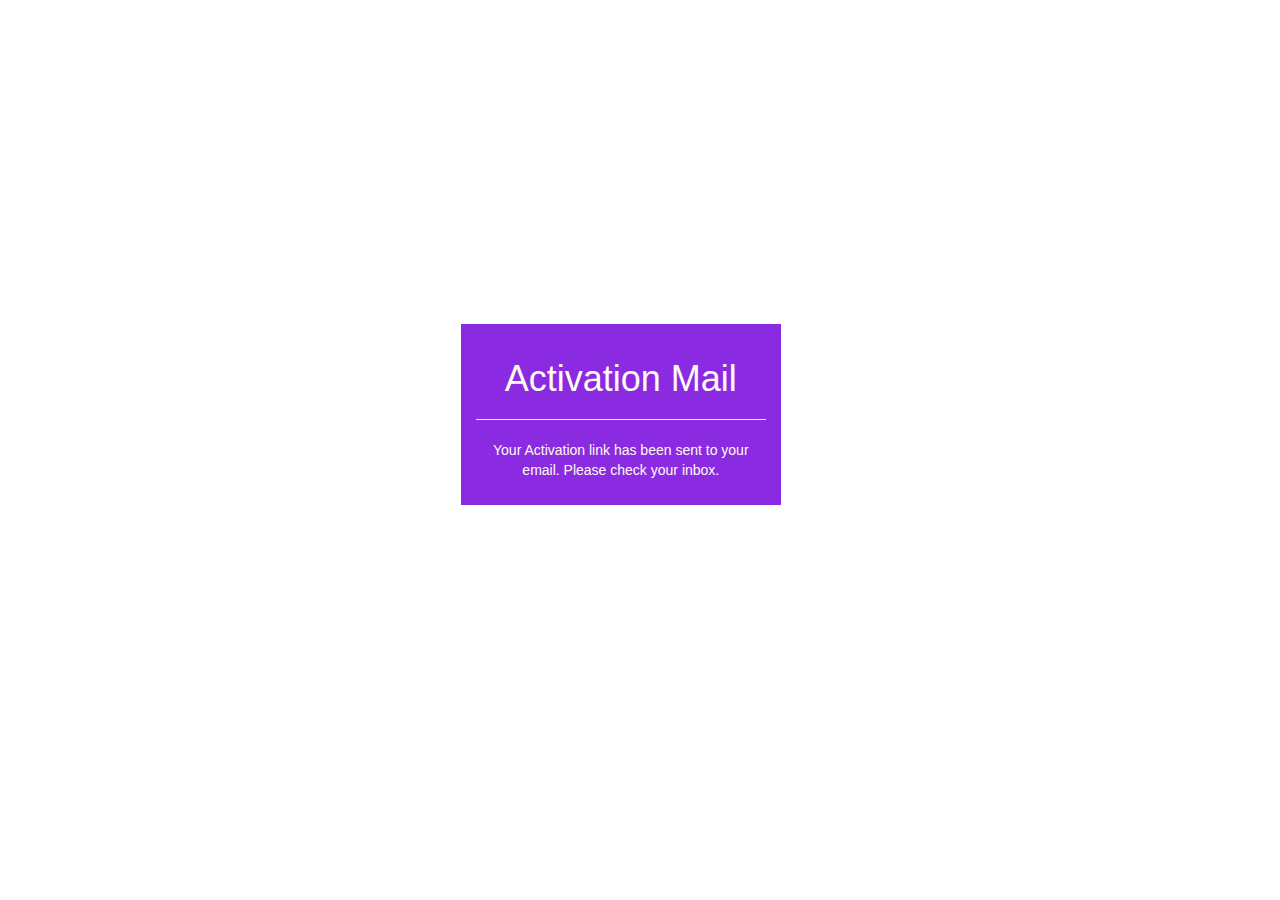
<file: Change/hackathon/templates/activate_link.html>
<!DOCTYPE html>
<html lang="en">
<head>
  <title>Activation</title>
  <meta charset="utf-8">
  <meta name="viewport" content="width=device-width, initial-scale=1">
  <link rel="stylesheet" href="https://maxcdn.bootstrapcdn.com/bootstrap/3.3.7/css/bootstrap.min.css">
  <script src="https://ajax.googleapis.com/ajax/libs/jquery/3.2.1/jquery.min.js"></script>
  <script src="https://maxcdn.bootstrapcdn.com/bootstrap/3.3.7/js/bootstrap.min.js"></script>
    <style>
    
    
    </style>
</head>
<body>

<div class="container"id="pop"style="    width: 25%;
    position: absolute;
    left: 36%;
    top: 36%;
    text-align: center;
    background: blueviolet;
    color: floralwhite;
    padding-bottom: 15px;
    padding-top: 15px;">
    <h1>Activation Mail</h1>
    <hr>
<p>Your Activation link has been sent to your email. Please check your inbox.</p>
</div>

</body>
</html>
</file>
